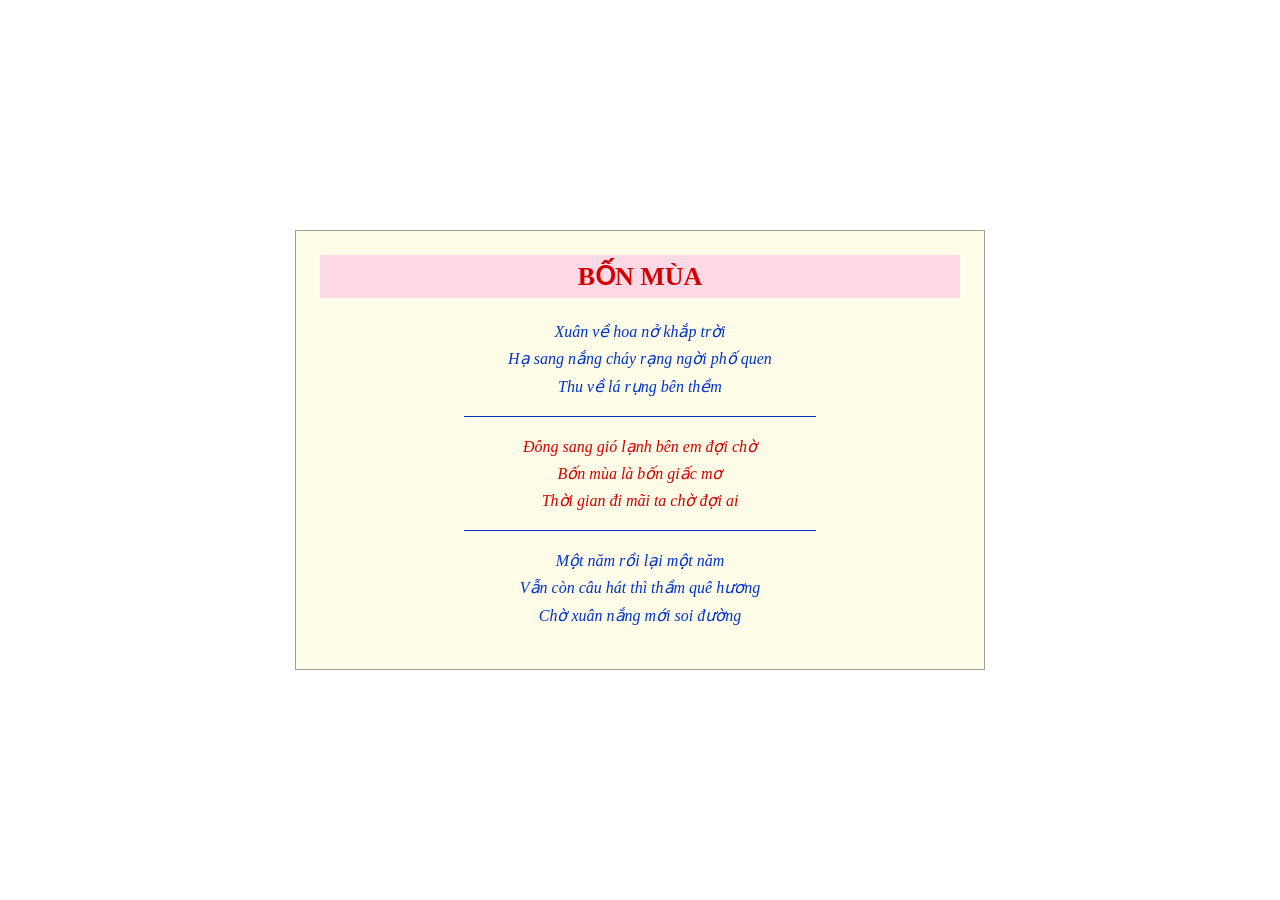
<file: ex01/index.html>
<!DOCTYPE html>
<html lang="vi">
<head>
    <meta charset="UTF-8">
    <meta name="viewport" content="width=device-width, initial-scale=1.0">
    <title>Bài 01 - Trang thơ Bốn mùa</title>
    <style>
        :root {
            --nen-vang-nhat: #FFFDE7;
            --vien-xam-manh: #9E9E9E;
            --mau-chu-do-dam: #D40000;
            --nen-hong-phan: #FFD9E6;
            --mau-xanh-duong: #0033CC;
        }
        body {
            margin: 0;
            min-height: 100vh;
            display: flex;
            justify-content: center;
            align-items: center;
        }
        .khung-tho {
            width: 640px;
            background-color: var(--nen-vang-nhat);
            border: 1px solid var(--vien-xam-manh);
            padding: 24px;
            text-align: center;
        }
        h1 {
            color: var(--mau-chu-do-dam);
            background-color: var(--nen-hong-phan);
            font-size: 26px;
            font-weight: bold;
            text-align: center;
            padding: 6px 0;
            margin: 0 0 20px;
            text-transform: uppercase;
        }
        p {
            font-style: italic;
            line-height: 1.7;
        }
        .kho-xanh {
            color: var(--mau-xanh-duong);
        }
        .kho-do {
            color: var(--mau-chu-do-dam);
        }
        hr {
            width: 55%;
            border: none;
            border-top: 1px solid var(--mau-xanh-duong);
        }
    </style>
</head>
<body>
    <article class="khung-tho">
        <h1>BỐN MÙA</h1>
        <p class="kho-xanh">
            Xuân về hoa nở khắp trời<br>
            Hạ sang nắng cháy rạng ngời phố quen<br>
            Thu về lá rụng bên thềm
        </p>
        <hr>
        <p class="kho-do">
            Đông sang gió lạnh bên em đợi chờ<br>
            Bốn mùa là bốn giấc mơ<br>
            Thời gian đi mãi ta chờ đợi ai
        </p>
        <hr>
        <p class="kho-xanh">
            Một năm rồi lại một năm<br>
            Vẫn còn câu hát thì thầm quê hương<br>
            Chờ xuân nắng mới soi đường
        </p>
    </article>
</body>
</html>
</file>
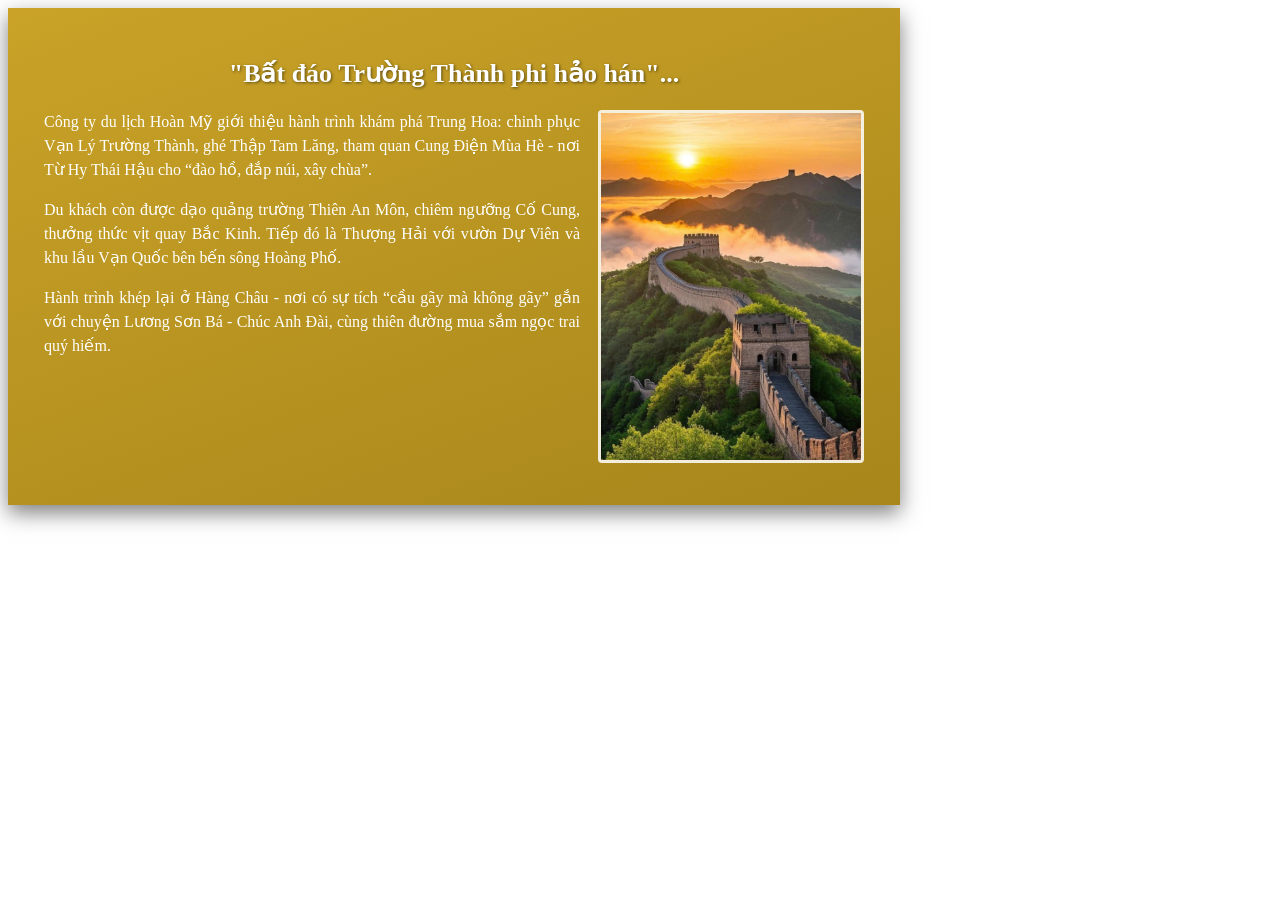
<file: ex02/index.html>
<!DOCTYPE html>
<html lang="vi">
<head>
    <meta charset="UTF-8">
    <meta name="viewport" content="width=device-width, initial-scale=1.0">
    <title>Bài 02 - Quảng cáo tour du lịch Hành trình Trung Hoa</title>
    <style>
        .banner {
            max-width: 820px;
            background: linear-gradient(160deg, #C9A227, #A8861B);
            color: #FFFFFF;
            padding: 28px 36px;
            box-shadow: 0 8px 20px rgba(0, 0, 0, 0.5);
            overflow: auto;
        }
        h1 {
            color: #FFFFFF;
            font-size: 26px;
            text-align: center;
            text-shadow: 1px 1px 3px rgba(0, 0, 0, 0.5);
        }
        .anh-noi {
            width: 260px;
            border: 3px solid rgba(255, 255, 255, 0.85);
            float: right;
            margin: 0 0 14px 18px;
            border-radius: 4px;
        }
        p {
            text-align: justify;
            line-height: 1.5;
        }
        @media (max-width: 600px) {
            .anh-noi {
                float: none;
                display: block;
                width: 100%;
                margin: 0 auto 15px auto;
            }
        }
    </style>
</head>
<body>
    <article class="banner">
        <h1>"Bất đáo Trường Thành phi hảo hán"...</h1>
        <img src="../Anh/ex02/greatwall.jpg" alt="Vạn Lý Trường Thành" class="anh-noi">
        <p>Công ty du lịch Hoàn Mỹ giới thiệu hành trình khám phá Trung Hoa: chinh phục Vạn Lý Trường Thành, ghé Thập Tam Lăng, tham quan Cung Điện Mùa Hè - nơi Từ Hy Thái Hậu cho “đào hồ, đắp núi, xây chùa”.</p>
        <p>Du khách còn được dạo quảng trường Thiên An Môn, chiêm ngưỡng Cố Cung, thưởng thức vịt quay Bắc Kinh. Tiếp đó là Thượng Hải với vườn Dự Viên và khu lầu Vạn Quốc bên bến sông Hoàng Phố.</p>
        <p>Hành trình khép lại ở Hàng Châu - nơi có sự tích “cầu gãy mà không gãy” gắn với chuyện Lương Sơn Bá - Chúc Anh Đài, cùng thiên đường mua sắm ngọc trai quý hiếm.</p>
    </article>
</body>
</html>
</file>
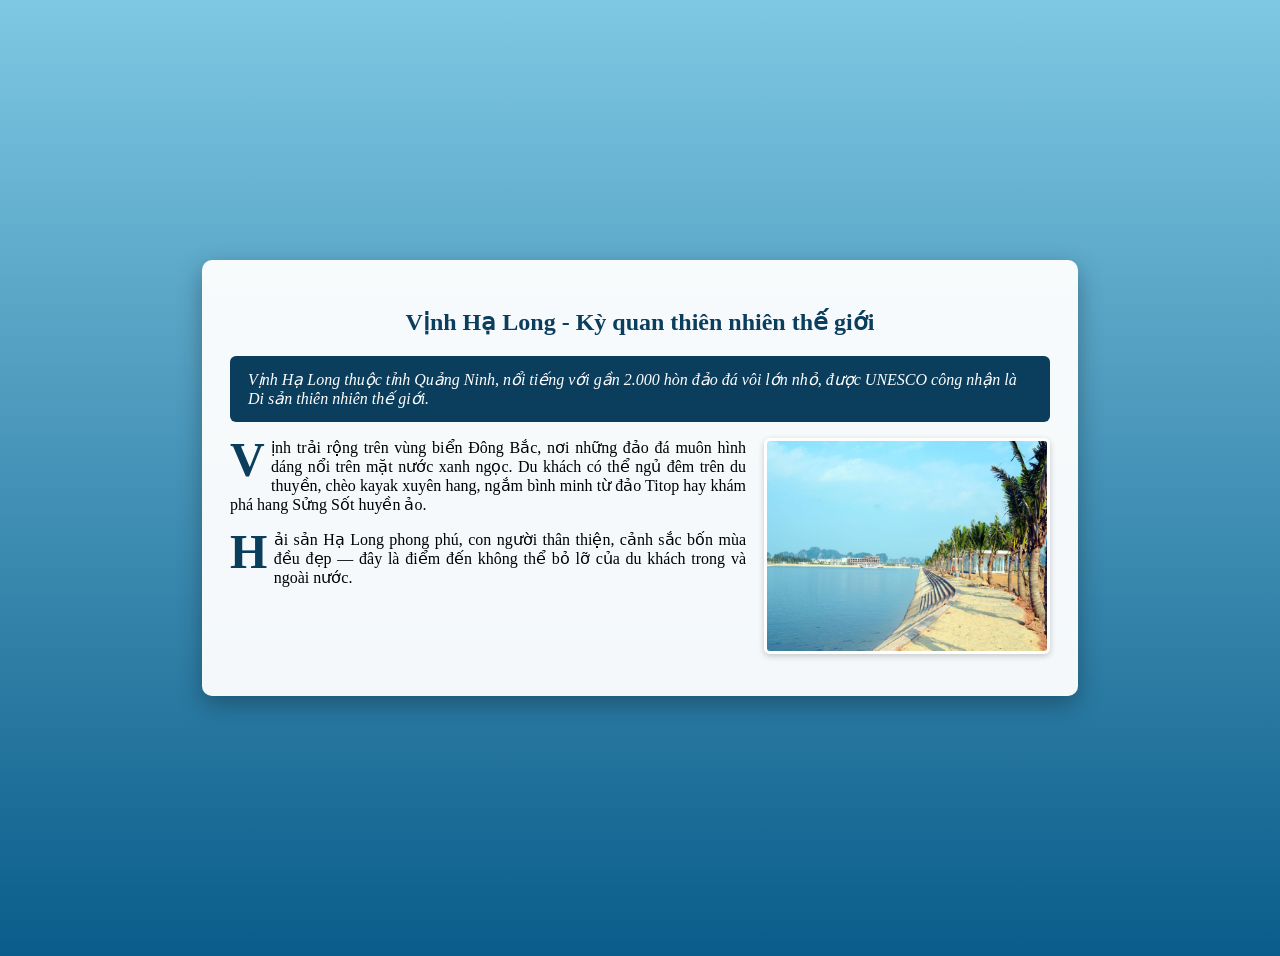
<file: ex03/index.html>
<!DOCTYPE html>
<html lang="vi">
<head>
    <meta charset="UTF-8">
    <meta name="viewport" content="width=device-width, initial-scale=1.0">
    <title>Bài 03 - Giới thiệu Di sản Vịnh Hạ Long</title>
    <style>
        body {
            background: linear-gradient(180deg, #7ec8e3, #0a5c8a);
            min-height: 100vh;
            display: flex;
            justify-content: center;
            align-items: center;
            padding: 20px;
        }
        .bai-viet {
            max-width: 820px;
            background-color: rgba(255, 255, 255, 0.95);
            border-radius: 10px;
            padding: 28px;
            box-shadow: 0 8px 24px rgba(0, 0, 0, 0.3);
            overflow: auto;
        }
        .bai-viet h1 {
            color: #0b3d5c;
            text-align: center;
        }
        .sapo {
            background-color: #0b3d5c;
            color: #FFFFFF;
            font-style: italic;
            padding: 14px 18px;
            border-radius: 6px;
        }
        .anh-noi {
            width: 280px;
            float: right;
            border: 3px solid rgba(255, 255, 255, 0.9);
            border-radius: 6px;
            margin: 0 0 14px 18px;
            box-shadow: 0 2px 6px rgba(0, 0, 0, 0.2);
        }
        .than-bai {
            text-align: justify;
        }
        .than-bai::first-letter {
            font-size: 3rem;
            font-weight: bold;
            color: #0b3d5c;
            float: left;
            line-height: 0.85;
            padding: 0.1rem 0.4rem 0 0;
        }
    </style>
</head>
<body>
    <article class="bai-viet">
        <h1>Vịnh Hạ Long - Kỳ quan thiên nhiên thế giới</h1>
        <p class="sapo">
            Vịnh Hạ Long thuộc tỉnh Quảng Ninh, nổi tiếng với gần 2.000 hòn đảo đá vôi lớn nhỏ, được UNESCO công nhận là Di sản thiên nhiên thế giới.
        </p>
        <img src="../Anh/ex03/vinh-ha-long.jpg" alt="Vịnh Hạ Long" class="anh-noi">
        <p class="than-bai">
            Vịnh trải rộng trên vùng biển Đông Bắc, nơi những đảo đá muôn hình dáng nổi trên mặt nước xanh ngọc. Du khách có thể ngủ đêm trên du thuyền, chèo kayak xuyên hang, ngắm bình minh từ đảo Titop hay khám phá hang Sửng Sốt huyền ảo.
        </p>
        <p class="than-bai">
            Hải sản Hạ Long phong phú, con người thân thiện, cảnh sắc bốn mùa đều đẹp — đây là điểm đến không thể bỏ lỡ của du khách trong và ngoài nước.
        </p>
    </article>
</body>
</html>
</file>
